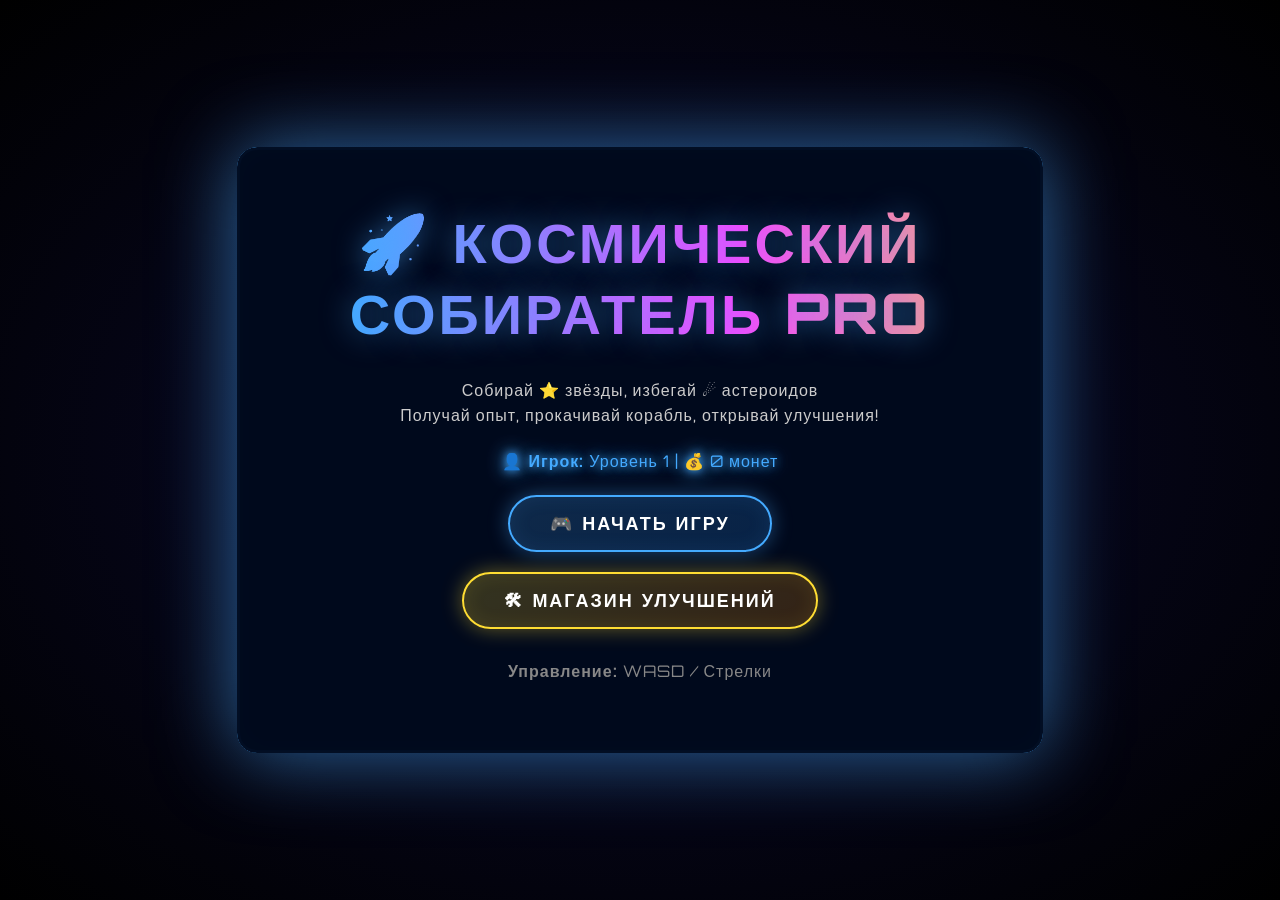
<file: index.html>
<!DOCTYPE html>
<html lang="ru">
<head>
<meta charset="UTF-8">
<title>Космический собиратель PRO</title>
<style>
  @import url('https://fonts.googleapis.com/css2?family=Orbitron:wght@400;700;900&display=swap');
  
  * { margin: 0; padding: 0; box-sizing: border-box; user-select: none; }
  
  body {
    background: radial-gradient(ellipse at center, #0a0a2e 0%, #000 100%);
    color: #fff;
    font-family: 'Orbitron', 'Arial', sans-serif;
    display: flex;
    flex-direction: column;
    align-items: center;
    justify-content: center;
    min-height: 100vh;
    overflow: hidden;
  }
  
  #gameContainer { 
    position: relative; 
    box-shadow: 0 0 80px rgba(74, 170, 255, 0.6);
    border-radius: 20px;
    overflow: hidden;
  }
  
  canvas { 
    display: block; 
    background: #000; 
    border: 3px solid #4af;
    border-radius: 20px;
  }
  
  .screen {
    position: absolute;
    top: 0; left: 0;
    width: 100%; height: 100%;
    background: rgba(0, 10, 30, 0.95);
    backdrop-filter: blur(10px);
    display: flex;
    flex-direction: column;
    align-items: center;
    justify-content: center;
    z-index: 10;
    padding: 30px;
    border-radius: 20px;
  }
  
  .hidden { display: none !important; }
  
  h1 {
    font-size: 56px;
    font-weight: 900;
    background: linear-gradient(90deg, #4af, #f4f, #fd3, #4af);
    background-size: 200% auto;
    -webkit-background-clip: text;
    background-clip: text;
    -webkit-text-fill-color: transparent;
    margin-bottom: 20px;
    text-align: center;
    animation: shine 3s linear infinite;
    text-shadow: 0 0 30px rgba(74, 170, 255, 0.5);
    letter-spacing: 3px;
  }
  
  @keyframes shine {
    to { background-position: 200% center; }
  }
  
  h2 { 
    color: #4af; 
    margin: 10px 0;
    text-shadow: 0 0 10px #4af;
  }
  
  .btn {
    background: linear-gradient(135deg, rgba(74, 170, 255, 0.2), rgba(40, 136, 238, 0.2));
    border: 2px solid #4af;
    color: #fff;
    padding: 15px 40px;
    font-size: 18px;
    font-family: 'Orbitron', sans-serif;
    font-weight: 700;
    border-radius: 50px;
    cursor: pointer;
    margin: 10px;
    transition: all 0.3s;
    box-shadow: 0 0 20px rgba(74, 170, 255, 0.4), inset 0 0 20px rgba(74, 170, 255, 0.1);
    text-transform: uppercase;
    letter-spacing: 2px;
    position: relative;
    overflow: hidden;
  }
  
  .btn::before {
    content: '';
    position: absolute;
    top: 50%;
    left: 50%;
    width: 0;
    height: 0;
    border-radius: 50%;
    background: rgba(255, 255, 255, 0.3);
    transform: translate(-50%, -50%);
    transition: width 0.6s, height 0.6s;
  }
  
  .btn:hover::before {
    width: 300px;
    height: 300px;
  }
  
  .btn:hover {
    transform: translateY(-3px);
    box-shadow: 0 0 30px rgba(74, 170, 255, 0.8), inset 0 0 30px rgba(74, 170, 255, 0.2);
    border-color: #fff;
  }
  
  .btn:active {
    transform: translateY(-1px);
  }
  
  .btn:disabled {
    background: rgba(100, 100, 100, 0.2);
    border-color: #555;
    cursor: not-allowed;
    box-shadow: none;
    transform: none;
  }
  
  .btn.gold {
    background: linear-gradient(135deg, rgba(255, 221, 51, 0.2), rgba(255, 136, 0, 0.2));
    border-color: #fd3;
    box-shadow: 0 0 20px rgba(255, 221, 51, 0.4), inset 0 0 20px rgba(255, 221, 51, 0.1);
  }
  
  .btn.gold:hover {
    box-shadow: 0 0 30px rgba(255, 221, 51, 0.8), inset 0 0 30px rgba(255, 221, 51, 0.2);
    border-color: #fff;
  }
  
  .btn.danger {
    background: linear-gradient(135deg, rgba(255, 68, 68, 0.2), rgba(170, 0, 0, 0.2));
    border-color: #f44;
    box-shadow: 0 0 20px rgba(255, 68, 68, 0.4), inset 0 0 20px rgba(255, 68, 68, 0.1);
  }
  
  .btn.danger:hover {
    box-shadow: 0 0 30px rgba(255, 68, 68, 0.8), inset 0 0 30px rgba(255, 68, 68, 0.2);
    border-color: #fff;
  }
  
  .stats-bar {
    position: absolute;
    top: 15px; left: 15px; right: 15px;
    display: flex;
    justify-content: space-between;
    pointer-events: none;
    font-weight: 700;
    z-index: 5;
  }
  
  .stat {
    background: rgba(0, 20, 40, 0.8);
    backdrop-filter: blur(5px);
    padding: 10px 20px;
    border-radius: 25px;
    border: 2px solid rgba(74, 170, 255, 0.5);
    font-size: 16px;
    box-shadow: 0 0 15px rgba(74, 170, 255, 0.3);
    text-shadow: 0 0 5px rgba(74, 170, 255, 0.8);
  }
  
  .xp-bar {
    position: absolute;
    bottom: 15px; left: 15px; right: 15px;
    height: 25px;
    background: rgba(0, 20, 40, 0.8);
    backdrop-filter: blur(5px);
    border: 2px solid #4af;
    border-radius: 15px;
    overflow: hidden;
    box-shadow: 0 0 15px rgba(74, 170, 255, 0.3);
  }
  
  .xp-fill {
    height: 100%;
    background: linear-gradient(90deg, #4f4, #fd3, #f4f);
    background-size: 200% auto;
    animation: gradient 2s linear infinite;
    transition: width 0.3s;
    box-shadow: 0 0 10px rgba(74, 255, 74, 0.5);
  }
  
  @keyframes gradient {
    to { background-position: 200% center; }
  }
  
  .xp-text {
    position: absolute;
    width: 100%;
    text-align: center;
    line-height: 21px;
    font-size: 13px;
    font-weight: 700;
    text-shadow: 0 0 5px #000, 0 0 10px #000;
    letter-spacing: 1px;
  }
  
  .shop {
    display: grid;
    grid-template-columns: repeat(2, 1fr);
    gap: 15px;
    max-width: 650px;
    margin: 20px 0;
  }
  
  .upgrade {
    background: rgba(74, 170, 255, 0.1);
    backdrop-filter: blur(5px);
    border: 2px solid #4af;
    border-radius: 20px;
    padding: 20px;
    text-align: center;
    min-width: 220px;
    box-shadow: 0 0 20px rgba(74, 170, 255, 0.2);
    transition: all 0.3s;
  }
  
  .upgrade:hover {
    transform: translateY(-5px);
    box-shadow: 0 0 30px rgba(74, 170, 255, 0.4);
  }
  
  .upgrade-title { 
    font-size: 20px; 
    color: #fd3; 
    margin-bottom: 8px;
    text-shadow: 0 0 10px rgba(255, 221, 51, 0.5);
    font-weight: 700;
  }
  
  .upgrade-level { 
    font-size: 14px; 
    color: #aaa;
    letter-spacing: 1px;
  }
  
  .upgrade-desc { 
    font-size: 13px; 
    color: #ccc; 
    margin: 10px 0;
    line-height: 1.4;
  }
  
  .info { 
    font-size: 16px; 
    color: #ccc; 
    margin: 10px 0; 
    text-align: center; 
    max-width: 600px;
    line-height: 1.6;
    letter-spacing: 1px;
  }
  
  .big-score { 
    font-size: 72px; 
    color: #fd3; 
    text-shadow: 0 0 30px #fd3, 0 0 60px #fd3; 
    margin: 15px;
    font-weight: 900;
    letter-spacing: 5px;
  }
  
  .level-up {
    position: absolute;
    top: 50%; left: 50%;
    transform: translate(-50%, -50%);
    font-size: 56px;
    color: #fd3;
    text-shadow: 0 0 40px #fd3, 0 0 80px #fd3;
    pointer-events: none;
    animation: levelUp 2s forwards;
    z-index: 5;
    font-weight: 900;
    letter-spacing: 5px;
  }
  
  @keyframes levelUp {
    0% { opacity: 0; transform: translate(-50%, -50%) scale(0.5); }
    20% { opacity: 1; transform: translate(-50%, -50%) scale(1.3); }
    80% { opacity: 1; transform: translate(-50%, -70%) scale(1); }
    100% { opacity: 0; transform: translate(-50%, -90%) scale(0.8); }
  }
  
  .glow-text {
    text-shadow: 0 0 10px currentColor, 0 0 20px currentColor;
  }
</style>
</head>
<body>
<div id="gameContainer">
  <canvas id="game" width="800" height="600"></canvas>
  
  <div id="statsBar" class="stats-bar hidden">
    <div class="stat">⭐ <span id="score">0</span></div>
    <div class="stat">💰 <span id="coins">0</span></div>
    <div class="stat">🎯 Ур. <span id="level">1</span></div>
    <div class="stat">❤ <span id="lives">3</span></div>
  </div>
  
  <div id="xpBar" class="xp-bar hidden">
    <div class="xp-fill" id="xpFill" style="width:0%"></div>
    <div class="xp-text" id="xpText">XP: 0 / 100</div>
  </div>
  
  <!-- СТАРТОВЫЙ ЭКРАН -->
  <div id="startScreen" class="screen">
    <h1>🚀 КОСМИЧЕСКИЙ<br>СОБИРАТЕЛЬ PRO</h1>
    <div class="info">
      Собирай ⭐ звёзды, избегай ☄ астероидов<br>
      Получай опыт, прокачивай корабль, открывай улучшения!
    </div>
    <div class="info glow-text" style="color:#4af;">
      <b>👤 Игрок:</b> Уровень <span id="playerLevelStart">1</span> |
      💰 <span id="coinsStart">0</span> монет
    </div>
    <button class="btn" id="startBtn">🎮 Начать игру</button>
    <button class="btn gold" id="shopBtn">🛠 Магазин улучшений</button>
    <div class="info" style="margin-top:20px; color:#888;">
      <b>Управление:</b> WASD / Стрелки
    </div>
  </div>
  
  <!-- МАГАЗИН -->
  <div id="shopScreen" class="screen hidden">
    <h1>🛠 МАГАЗИН</h1>
    <div class="info glow-text" style="color:#fd3;">
      💰 Монеты: <span id="coinsShop" style="font-size:28px;">0</span>
    </div>
    <div class="shop" id="shopGrid"></div>
    <button class="btn" id="backBtn">← Назад</button>
  </div>
  
  <!-- КОНЕЦ ИГРЫ -->
  <div id="gameOverScreen" class="screen hidden">
    <h1 style="background: linear-gradient(90deg, #f44, #f80, #f44); background-size: 200% auto; animation: shine 3s linear infinite;">💥 ИГРА ОКОНЧЕНА</h1>
    <div class="big-score" id="finalScore">0</div>
    <div class="info">
      Заработано: 💰 <span id="earnedCoins" style="color:#fd3; font-size:24px;">0</span> |
      ⭐ Опыт: <span id="earnedXP" style="color:#4f4; font-size:24px;">0</span>
    </div>
    <div class="info glow-text" id="levelUpMsg" style="color:#fd3; font-size:22px;"></div>
    <button class="btn" id="restartBtn">🔄 Играть снова</button>
    <button class="btn gold" id="shopBtn2">🛠 Магазин</button>
    <button class="btn danger" id="menuBtn">🏠 В меню</button>
  </div>
</div>

<script>
// ============ СОХРАНЕНИЕ ПРОГРЕССА ============
const SAVE_KEY = 'spaceCollectorSave_v1';
let save = {
  coins: 0,
  xp: 0,
  playerLevel: 1,
  upgrades: {
    health: 0,
    speed: 0,
    magnet: 0,
    shield: 0,
    crit: 0,
    xpBoost: 0
  }
};

function loadSave() {
  try {
    const s = localStorage.getItem(SAVE_KEY);
    if (s) save = { ...save, ...JSON.parse(s) };
  } catch(e) {}
}

function saveSave() {
  try { localStorage.setItem(SAVE_KEY, JSON.stringify(save)); } catch(e) {}
}

loadSave();

function xpForLevel(lvl) { return Math.floor(100 * Math.pow(1.5, lvl - 1)); }

function addXP(amount) {
  amount = Math.floor(amount * (1 + save.upgrades.xpBoost * 0.2));
  save.xp += amount;
  let leveled = false;
  while (save.xp >= xpForLevel(save.playerLevel)) {
    save.xp -= xpForLevel(save.playerLevel);
    save.playerLevel++;
    save.coins += 50;
    leveled = true;
  }
  saveSave();
  return { leveled, amount };
}

// ============ МАГАЗИН ============
const UPGRADES = {
  health:  { name: '❤ Здоровье',    desc: '+1 жизнь',            icon: '❤',  baseCost: 50,  max: 10 },
  speed:   { name: '⚡ Скорость',    desc: '+10% скорости',       icon: '⚡', baseCost: 40,  max: 10 },
  magnet:  { name: '🧲 Магнит',      desc: 'Притяжение звёзд',    icon: '🧲', baseCost: 80,  max: 5 },
  shield:  { name: '🛡 Стартовый щит', desc: 'Щит в начале',      icon: '🛡', baseCost: 100, max: 3 },
  crit:    { name: '💥 Крит',        desc: '+10% шанс x2 очков',  icon: '💥', baseCost: 120, max: 8 },
  xpBoost: { name: '📚 Опыт',        desc: '+20% получаемого XP', icon: '📚', baseCost: 150, max: 5 }
};

function upgradeCost(key) {
  return Math.floor(UPGRADES[key].baseCost * Math.pow(1.8, save.upgrades[key]));
}

function renderShop() {
  document.getElementById('coinsShop').textContent = save.coins;
  const grid = document.getElementById('shopGrid');
  grid.innerHTML = '';
  for (const key in UPGRADES) {
    const u = UPGRADES[key];
    const lvl = save.upgrades[key];
    const cost = upgradeCost(key);
    const maxed = lvl >= u.max;
    const canBuy = save.coins >= cost && !maxed;
    
    const div = document.createElement('div');
    div.className = 'upgrade';
    div.innerHTML = `
      <div class="upgrade-title">${u.icon} ${u.name}</div>
      <div class="upgrade-level">Уровень ${lvl} / ${u.max}</div>
      <div class="upgrade-desc">${u.desc}</div>
      <button class="btn gold" ${!canBuy ? 'disabled' : ''} data-upgrade="${key}">
        ${maxed ? 'МАКС' : `💰 ${cost}`}
      </button>
    `;
    grid.appendChild(div);
  }
  
  // Добавляем обработчики на кнопки покупки
  grid.querySelectorAll('button[data-upgrade]').forEach(btn => {
    btn.addEventListener('click', () => buyUpgrade(btn.dataset.upgrade));
  });
}

function buyUpgrade(key) {
  const cost = upgradeCost(key);
  if (save.coins >= cost && save.upgrades[key] < UPGRADES[key].max) {
    save.coins -= cost;
    save.upgrades[key]++;
    saveSave();
    renderShop();
    updateMenuStats();
  }
}

function showShop() {
  document.getElementById('startScreen').classList.add('hidden');
  document.getElementById('gameOverScreen').classList.add('hidden');
  document.getElementById('shopScreen').classList.remove('hidden');
  renderShop();
}

function hideShop() {
  document.getElementById('shopScreen').classList.add('hidden');
  document.getElementById('startScreen').classList.remove('hidden');
}

function backToMenu() {
  document.getElementById('gameOverScreen').classList.add('hidden');
  document.getElementById('startScreen').classList.remove('hidden');
  updateMenuStats();
}

function updateMenuStats() {
  document.getElementById('playerLevelStart').textContent = save.playerLevel;
  document.getElementById('coinsStart').textContent = save.coins;
}

updateMenuStats();

// ============ ОБРАБОТЧИКИ КНОПОК ============
document.getElementById('startBtn').addEventListener('click', startGame);
document.getElementById('shopBtn').addEventListener('click', showShop);
document.getElementById('backBtn').addEventListener('click', hideShop);
document.getElementById('restartBtn').addEventListener('click', startGame);
document.getElementById('shopBtn2').addEventListener('click', showShop);
document.getElementById('menuBtn').addEventListener('click', backToMenu);

// ============ ИГРА ============
const canvas = document.getElementById('game');
const ctx = canvas.getContext('2d');
const W = canvas.width, H = canvas.height;

const keys = {};
document.addEventListener('keydown', e => {
  keys[e.key.toLowerCase()] = true;
  if (['arrowup','arrowdown','arrowleft','arrowright',' '].includes(e.key.toLowerCase())) e.preventDefault();
});
document.addEventListener('keyup', e => keys[e.key.toLowerCase()] = false);

// Звуки
let audioCtx;
function initAudio() {
  if (!audioCtx) audioCtx = new (window.AudioContext || window.webkitAudioContext)();
}

function playSound(freq, duration, type = 'sine', vol = 0.2) {
  if (!audioCtx) return;
  const osc = audioCtx.createOscillator();
  const gain = audioCtx.createGain();
  osc.type = type;
  osc.frequency.value = freq;
  gain.gain.setValueAtTime(vol, audioCtx.currentTime);
  gain.gain.exponentialRampToValueAtTime(0.001, audioCtx.currentTime + duration);
  osc.connect(gain);
  gain.connect(audioCtx.destination);
  osc.start();
  osc.stop(audioCtx.currentTime + duration);
}

const sfx = {
  collect: () => { playSound(880, 0.1); setTimeout(() => playSound(1320, 0.1), 50); },
  hit: () => playSound(150, 0.3, 'sawtooth', 0.3),
  powerup: () => { playSound(660, 0.1); setTimeout(() => playSound(880, 0.1), 80); setTimeout(() => playSound(1320, 0.15), 160); },
  levelUp: () => { playSound(523, 0.15); setTimeout(() => playSound(659, 0.15), 100); setTimeout(() => playSound(784, 0.15), 200); setTimeout(() => playSound(1047, 0.3), 300); },
  coin: () => playSound(1200, 0.08, 'square', 0.15)
};

// Игровые объекты
let player, stars, enemies, powerups, particles, bgStars, coins;
let score, lives, level, gameRunning, gameTime, spawnTimer, difficultyTimer;
let shieldTime, speedTime, magnetTime;
let earnedCoinsThisRun, earnedXPThisRun;
let lastTime;

function rand(a, b) { return a + Math.random() * (b - a); }

function initBgStars() {
  bgStars = [];
  for (let i = 0; i < 150; i++) {
    bgStars.push({ x: Math.random() * W, y: Math.random() * H, size: Math.random() * 2 + 0.5, speed: Math.random() * 30 + 10 });
  }
}

function startGame() {
  initAudio();
  
  player = { x: W/2, y: H/2, r: 14, baseSpeed: 300 };
  stars = [];
  enemies = [];
  powerups = [];
  particles = [];
  coins = [];
  
  score = 0;
  lives = 3 + save.upgrades.health;
  level = 1;
  gameTime = 0;
  spawnTimer = 0;
  difficultyTimer = 0;
  shieldTime = save.upgrades.shield > 0 ? 5 * save.upgrades.shield : 0;
  speedTime = 0;
  magnetTime = 0;
  earnedCoinsThisRun = 0;
  earnedXPThisRun = 0;
  gameRunning = true;
  
  for (let i = 0; i < 5; i++) spawnStar();
  initBgStars();
  
  document.getElementById('startScreen').classList.add('hidden');
  document.getElementById('gameOverScreen').classList.add('hidden');
  document.getElementById('shopScreen').classList.add('hidden');
  document.getElementById('statsBar').classList.remove('hidden');
  document.getElementById('xpBar').classList.remove('hidden');
  
  lastTime = performance.now();
  requestAnimationFrame(gameLoop);
}

function spawnStar() {
  stars.push({
    x: rand(50, W - 50),
    y: rand(50, H - 50),
    r: 10,
    pulse: Math.random() * Math.PI * 2,
    value: Math.random() < 0.1 ? 50 : 10
  });
}

function spawnEnemy() {
  const type = Math.random() < 0.2 + level * 0.05 ? (Math.random() < 0.5 ? 1 : 2) : 0;
  let x, y, vx, vy, r;
  const side = Math.floor(Math.random() * 4);
  if (side === 0) { x = -30; y = rand(0, H); }
  else if (side === 1) { x = W + 30; y = rand(0, H); }
  else if (side === 2) { x = rand(0, W); y = -30; }
  else { x = rand(0, W); y = H + 30; }
  
  const speed = 60 + level * 10;
  if (type === 0) {
    const angle = Math.atan2(player.y - y, player.x - x) + rand(-0.5, 0.5);
    vx = Math.cos(angle) * rand(speed, speed + 60);
    vy = Math.sin(angle) * rand(speed, speed + 60);
    r = rand(15, 25);
  } else if (type === 1) {
    const angle = Math.atan2(player.y - y, player.x - x);
    vx = Math.cos(angle) * (speed + 100);
    vy = Math.sin(angle) * (speed + 100);
    r = 12;
  } else {
    const angle = Math.atan2(player.y - y, player.x - x);
    vx = Math.cos(angle) * speed * 0.7;
    vy = Math.sin(angle) * speed * 0.7;
    r = 30;
  }
  
  enemies.push({ x, y, vx, vy, r, type, rotation: 0, rotSpeed: rand(-2, 2) });
}

function spawnPowerup() {
  const types = ['shield', 'speed', 'magnet', 'coin'];
  const type = types[Math.floor(Math.random() * types.length)];
  powerups.push({
    x: rand(50, W - 50),
    y: rand(50, H - 50),
    r: 15,
    type,
    pulse: 0,
    life: 10
  });
}

function spawnParticles(x, y, count, color, speed = 200) {
  for (let i = 0; i < count; i++) {
    const angle = Math.random() * Math.PI * 2;
    const s = rand(speed * 0.3, speed);
    particles.push({
      x, y,
      vx: Math.cos(angle) * s,
      vy: Math.sin(angle) * s,
      r: rand(2, 5),
      life: 1,
      color
    });
  }
}

function spawnCoin(x, y, amount) {
  for (let i = 0; i < amount; i++) {
    const angle = Math.random() * Math.PI * 2;
    const s = rand(100, 200);
    coins.push({
      x, y,
      vx: Math.cos(angle) * s,
      vy: Math.sin(angle) * s,
      life: 1,
      collected: false
    });
  }
}

function dist(a, b) { return Math.hypot(a.x - b.x, a.y - b.y); }

function update(dt) {
  gameTime += dt;
  spawnTimer += dt;
  difficultyTimer += dt;
  
  if (difficultyTimer > 20) {
    difficultyTimer = 0;
    level++;
    sfx.levelUp();
    showLevelUp();
  }
  
  const spawnRate = Math.max(0.3, 1.5 - level * 0.1);
  if (spawnTimer > spawnRate) {
    spawnTimer = 0;
    spawnEnemy();
    if (Math.random() < 0.1) spawnPowerup();
  }
  
  if (shieldTime > 0) shieldTime -= dt;
  if (speedTime > 0) speedTime -= dt;
  if (magnetTime > 0) magnetTime -= dt;
  
  let dx = 0, dy = 0;
  if (keys['arrowup'] || keys['w']) dy -= 1;
  if (keys['arrowdown'] || keys['s']) dy += 1;
  if (keys['arrowleft'] || keys['a']) dx -= 1;
  if (keys['arrowright'] || keys['d']) dx += 1;
  
  if (dx !== 0 || dy !== 0) {
    const len = Math.hypot(dx, dy);
    dx /= len; dy /= len;
    const speed = player.baseSpeed * (1 + save.upgrades.speed * 0.1) * (speedTime > 0 ? 1.5 : 1);
    player.x += dx * speed * dt;
    player.y += dy * speed * dt
</file>
